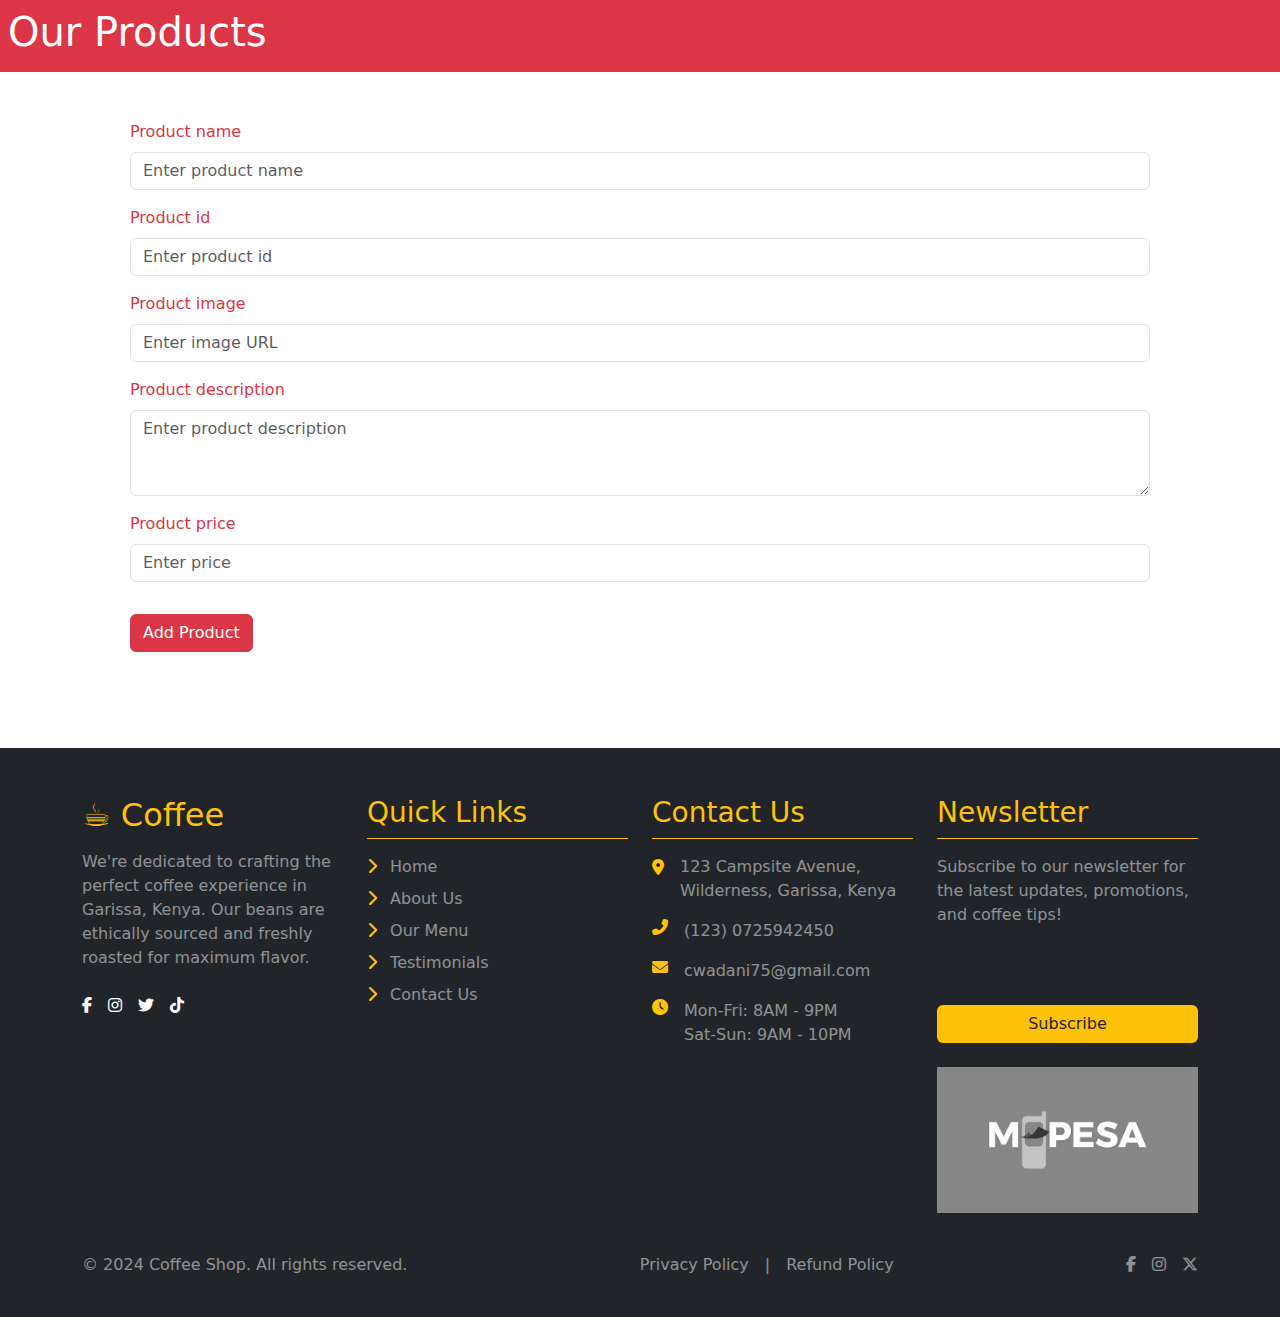
<file: products.html>
<!DOCTYPE html>
<html lang="en">
<head>
    <meta charset="UTF-8">
    <meta name="viewport" content="width=device-width, initial-scale=1.0">
    <link href="https://cdn.jsdelivr.net/npm/bootstrap@5.3.3/dist/css/bootstrap.min.css" rel="stylesheet">
    <link rel="stylesheet" href="https://cdnjs.cloudflare.com/ajax/libs/font-awesome/6.4.0/css/all.min.css">
    <title>My Products</title>
    <style>
        .footer-section {
            background-color: #212529;
            color: white;
        }
        .footer-links a:hover {
            color: #ffc107 !important;
        }
        .newsletter-btn {
            background-color: #ffc107;
            color: #212529;
        }
        .newsletter-btn:hover {
            background-color: #e0a800;
        }
        .social-icon:hover {
            color: #ffc107 !important;
            transform: scale(1.1);
        }
        .payment-methods {
            filter: grayscale(100%);
            transition: filter 0.3s;
        }
        .payment-methods:hover {
            filter: grayscale(0%);
        }
    </style>
</head>
<body class="d-flex flex-column min-vh-100">
    <div class="bg-danger text-white container-fluid p-2">
        <h1 class="text-white">Our Products</h1>
    </div>
    
    <div class="container flex-grow-1">
        <div class="form m-5">
            <form>
              <div class="mb-3">
                <label for="productTitle" class="form-label text-danger">Product name</label>
                <input type="text" class="form-control" id="productTitle" placeholder="Enter product name">
              </div>
              <div class="mb-3">
                <label for="productId" class="form-label text-danger">Product id</label>
                <input type="text" class="form-control" id="productId" placeholder="Enter product id">
              </div>
              <div class="mb-3">
                <label for="productPoster" class="form-label text-danger">Product image</label>
                <input type="text" class="form-control" id="productPoster" placeholder="Enter image URL">
              </div>
              <div class="mb-3">
                <label for="productPlot" class="form-label text-danger">Product description</label>
                <textarea class="form-control" id="productPlot" rows="3" placeholder="Enter product description"></textarea>
              </div>
              <div class="mb-3">
                <label for="productPrice" class="form-label text-danger">Product price</label>
                <input type="number" class="form-control" id="productPrice" placeholder="Enter price">
              </div>
              <button class="btn btn-danger mt-3" type="submit">Add Product</button>
            </form>
        </div>
        
        <div class="row m-5" id="products-container"></div>
    </div>

    <!-- Coffee Shop Footer -->
    <footer class="footer-section pt-5 pb-4 mt-auto">
        <div class="container">
            <div class="row">
                <!-- About Column -->
                <div class="col-md-3 mb-4">
                    <h2 class="text-warning mb-3">☕ Coffee</h2>
                    <p class="text-white-50">
                        We're dedicated to crafting the perfect coffee experience in Garissa, Kenya. Our beans are ethically sourced and freshly roasted for maximum flavor.
                    </p>
                    <div class="d-flex mt-4">
                        <a href="#" class="text-white me-3 social-icon"><i class="fab fa-facebook-f"></i></a>
                        <a href="#" class="text-white me-3 social-icon"><i class="fab fa-instagram"></i></a>
                        <a href="#" class="text-white me-3 social-icon"><i class="fab fa-twitter"></i></a>
                        <a href="#" class="text-white social-icon"><i class="fab fa-tiktok"></i></a>
                    </div>
                </div>
                
                <!-- Quick Links Column -->
                <div class="col-md-3 mb-4">
                    <h3 class="text-warning border-bottom border-warning pb-2 mb-3">Quick Links</h3>
                    <ul class="list-unstyled footer-links">
                        <li class="mb-2"><a href="#Home" class="text-white-50 text-decoration-none"><i class="fas fa-chevron-right text-warning me-2"></i> Home</a></li>
                        <li class="mb-2"><a href="#About" class="text-white-50 text-decoration-none"><i class="fas fa-chevron-right text-warning me-2"></i> About Us</a></li>
                        <li class="mb-2"><a href="#Menu" class="text-white-50 text-decoration-none"><i class="fas fa-chevron-right text-warning me-2"></i> Our Menu</a></li>
                        <li class="mb-2"><a href="#Testimonials" class="text-white-50 text-decoration-none"><i class="fas fa-chevron-right text-warning me-2"></i> Testimonials</a></li>
                        <li><a href="#Contact" class="text-white-50 text-decoration-none"><i class="fas fa-chevron-right text-warning me-2"></i> Contact Us</a></li>
                    </ul>
                </div>
                
                <!-- Contact Info Column -->
                <div class="col-md-3 mb-4">
                    <h3 class="text-warning border-bottom border-warning pb-2 mb-3">Contact Us</h3>
                    <ul class="list-unstyled text-white-50">
                        <li class="mb-3 d-flex">
                            <i class="fas fa-map-marker-alt text-warning me-3 mt-1"></i>
                            <span>123 Campsite Avenue, Wilderness, Garissa, Kenya</span>
                        </li>
                        <li class="mb-3 d-flex">
                            <i class="fas fa-phone-alt text-warning me-3"></i>
                            <span>(123) 0725942450</span>
                        </li>
                        <li class="mb-3 d-flex">
                            <i class="fas fa-envelope text-warning me-3"></i>
                            <span>cwadani75@gmail.com</span>
                        </li>
                        <li class="d-flex">
                            <i class="fas fa-clock text-warning me-3"></i>
                            <span>Mon-Fri: 8AM - 9PM<br>Sat-Sun: 9AM - 10PM</span>
                        </li>
                    </ul>
                </div>
                
                <!-- Newsletter Column -->
                <div class="col-md-3 mb-4">
                    <h3 class="text-warning border-bottom border-warning pb-2 mb-3">Newsletter</h3>
                    <p class="text-white-50">
                        Subscribe to our newsletter for the latest updates, promotions, and coffee tips!
                    </p>
                    <form class="mt-4">
                        <div class="mb-3">
                            <input type="email" class="form-control bg-dark text-white border-dark" placeholder="Your email address">
                        </div>
                        <button type="submit" class="btn newsletter-btn w-100">Subscribe</button>
                    </form>
                    <div class="mt-4">
                        <img src="/images/mpesa.png" alt="Payment Methods" class="img-fluid payment-methods">
                    </div>
                </div>
            </div>
        </div>
        
        <!-- Copyright Footer -->
        <div class="container-fluid bg-dark py-3">
            <div class="container">
                <div class="d-flex flex-column flex-md-row justify-content-between align-items-center">
                    <p class="text-white-50 mb-2 mb-md-0">&copy; 2024 Coffee Shop. All rights reserved.</p>
                    <div class="d-flex mb-2 mb-md-0">
                        <a href="#" class="text-white-50 me-3 text-decoration-none">Privacy Policy</a>
                        <span class="text-white-50 me-3">|</span>
                        <a href="#" class="text-white-50 text-decoration-none">Refund Policy</a>
                    </div>
                    <div class="d-flex">
                        <a href="#" class="text-white-50 
                        me-3 social-icon"><i class="fab fa-facebook-f"></i></a>
                        <a href="#" class="text-white-50 me-3 social-icon"><i class="fab fa-instagram"></i></a>
                        <a href="#" class="text-white-50 social-icon"><i class="fab fa-x-twitter"></i></a>
                    </div>
                </div>
            </div>
        </div>
    </footer>

    <script src="https://cdn.jsdelivr.net/npm/bootstrap@5.3.3/dist/js/bootstrap.bundle.min.js"></script>
    <script src="products.js"></script>
</body>
</html>
</file>
